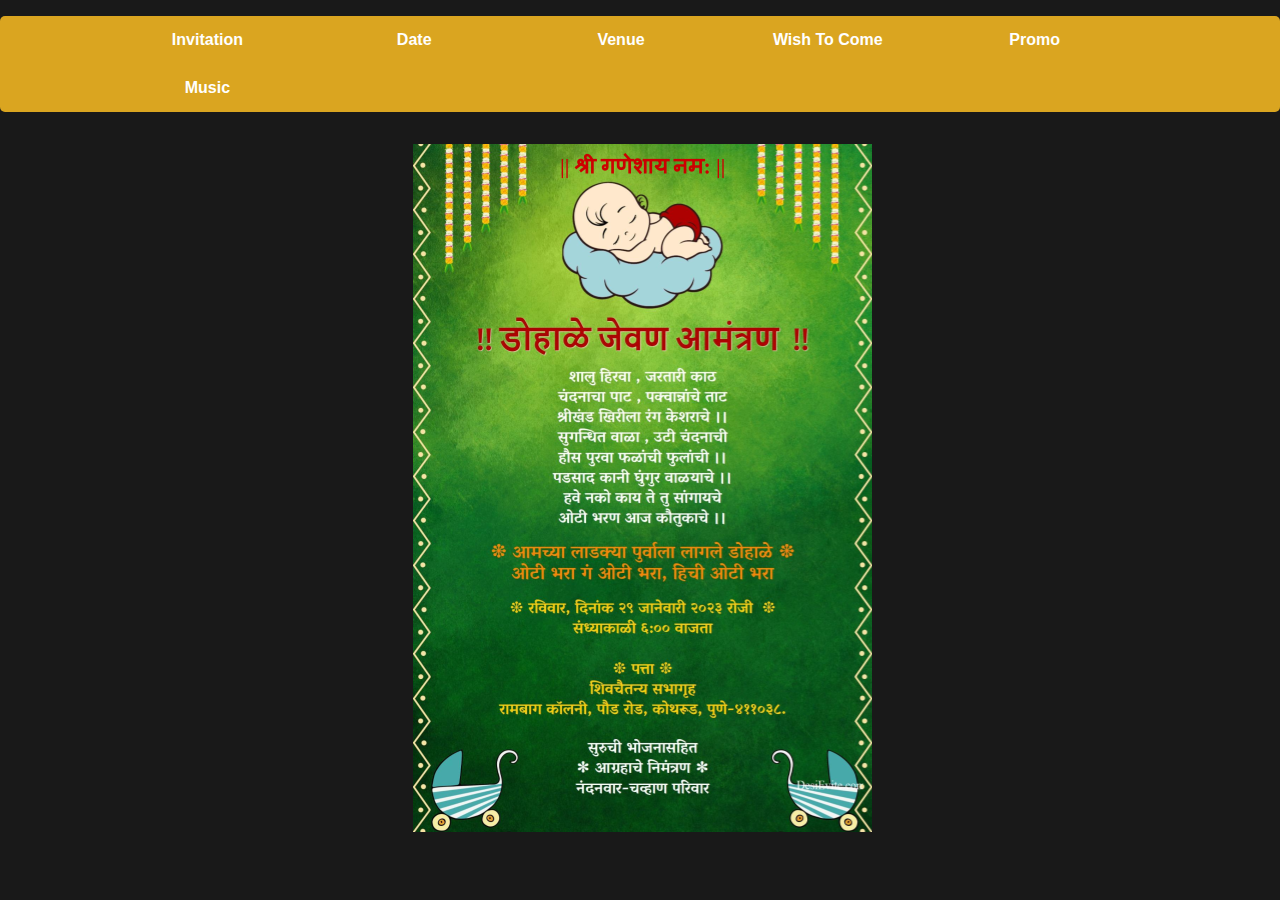
<file: index.html>
<!--
    NOTE: I'm aware this is not at all good implementation.
    HTML, CSS, Scripts are kept together, has tight coupling
    and inline css. Not only this but also you will find dozens of 
    caveats. This is not Production implementation.
    This work is meant to address personal problem on adhoc 
    need basis. Rather than going through nervousness I chose
    to enjoy this implementation keeping feelings at the center
    and not technicalities.
 -->
<!DOCTYPE html>
<html lang="en">

<head>
    <meta charset="UTF-8" />
    <title>Purva Dohale</title>
    <!-- <meta name="viewport" content="width=device-width, user-scalable=no, minimum-scale=1.0, maximum-scale=1.0">
    <meta name="apple-mobile-web-app-capable" content="yes">
    <meta name="apple-mobile-web-app-status-bar-style" content="black"> -->
    <meta name="viewport" content="width=device-width, initial-scale=1.0">
    <meta http-equiv="X-UA-Compatible" content="ie=edge">
    <style type="text/css">
        body {
            background: rgba(0, 0, 0, 0.9);
            padding: 0;
            margin: 0;
            overflow: scroll;
            text-align: center;
            color: white;
        }

        .navbar {
            background-color: goldenrod;
            border-radius: 5px;
            padding-left: 5%;
            padding-right: 5%;
        }

        .navbar ul {
            overflow: auto;
        }

        .navbar li {
            float: left;
            list-style: none;
            margin: 15px 20px;
            width: 15%;
            font-weight: bold;
            font-family: Verdana, Geneva, Tahoma, sans-serif;
            font-size: medium;
        }

        .navbar li a {
            text-decoration: none;
            color: white;
        }

        .navbar li a:hover {
            color: white;
            background-color: black;
            padding-top: 15px;
            padding-bottom: 15px;
            padding-left: 10px;
            padding-right: 10px;
            border-radius: 0px;
        }

        .addr {
            font-family: 'Courier New', Courier, monospace;
            font-size: large;
            font-weight: normal;
            color: yellow;
            margin-top: 10px;
            margin-bottom: 20px;
        }

        div.tym {
            margin-left: 35%;
            margin-right: 35%;
        }

        div.tym>h1 {
            font-family: 'Times New Roman', Times, serif;
            font-size: xx-large;
            font-weight: normal;
            color: hotpink;
        }

        div.tym>h2 {
            font-family: 'Times New Roman', Times, serif;
            font-size: x-large;
            font-weight: normal;
            color: hotpink;
        }

        div.tym>h3 {
            font-family: 'Times New Roman', Times, serif;
            font-size: large;
            font-weight: normal;
            color: hotpink;
        }

        #idImgInvite {
            width: 600;
            height: 800; 
        }

        #idMap {
            width: 600;
            height: 450; 
        }
        /* 
        Extra small devices (phones, 600px and down) 
        */
        @media only screen and (max-width: 600px) {
            .navbar {
                border-radius: 1px;
                padding-left: 1%;
                padding-right: 1%;
            }

            nav {
                flex-direction: column;
            }

            nav ul {
                flex-direction: column;
                overflow: scroll;
                /* padding-top: 0.5rem; */
            }

            nav li {
                /* padding: 0.5rem 0; */
                margin: 1px 2px;
                width: 5%;
            }

            .navbar li a:hover {
                padding-top: 2px;
                padding-bottom: 2px;
                padding-left: 1px;
                padding-right: 1px;
            }

            div.tym {
                margin: 5%;
            }
            
            #idImgInvite {
                width: 400;
                height: 600;
                margin-left: 100px;
            }

            #idMap {
                width: 400;
                height: 400; 
            }
        }
    </style>
    <style>
        li.cntr span {
            text-align: center;
            font-size: 60px;
            margin-left: 0px;
            margin-top: 10px;
            margin-right: 10px;
            margin-bottom: 10px;
        }

        .uom {
            text-align: center;
            font-size: 25px;
            margin: 0px;
        }

        li.cntr {
            display: inline-block;
        }

        li span {
            display: block;
        }

        ul.myClock {
            padding-inline-start: 10px;
            padding-inline-end: 10px;
        }

        /* 
        Extra small devices (phones, 600px and down) 
        */
        @media only screen and (max-width: 600px) {            
            li.cntr span {
                font-size: 36px;
                margin-left: 0px;
                margin-top: 2px;
                margin-right: 2px;
                margin-bottom: 2px;
            }

            .uom {
                font-size: 18px;
            }

            ul.myClock {
                padding-inline-start: 2px;
                padding-inline-end: 2px;
            }
        }
    </style>
</head>

<body>
    <header>
        <nav class="navbar">
            <ul>
                <li><a href="#inv" id="idInvite" onclick="handleClick(event)">Invitation</a></li>
                <li><a href="#dt" id="idDate" onclick="handleClick(event)">Date</a></li>
                <li><a href="#loc" id="idLoc" onclick="handleClick(event)">Venue</a></li>
                <li><a href="#reg" id="idRegister" onclick="handleClick(event)">Wish To Come</a></li>
                <li><a href="#pro" id="idPromo" onclick="handleClick(event)">Promo</a></li>
                <li><a id="idMusic" onclick="handleClick(event)">Music</a></li>
            </ul>
        </nav>
    </header>

    <div style="display: flex; justify-content: center; margin-top: 5px; margin-bottom: 10px;" class="myInvitation" hidden="true">
        <img id="idImgInvite" src="invitation.png" class="myInvitation" hidden="true">
    </div>

    <div id="idDateInfo" class="myClock tym" hidden="true"
        style="border: dashed; border-color: greenyellow;">
        <h2>Eagerly waiting to host you on</h2>
        <h1>Sunday, 29 Jan 2023</h1>
        <h3>Evening 06:00 Onwards</h3>
        <h3>Time left to the event</h3>
    </div>
    <div style="display: flex; justify-content: center;">
        <ul class="myClock" hidden="true"
            style="background-color: silver; border: solid; border-width: 5px; border-color: darkgray; opacity: 0.9;">
            <li class="cntr uom"><span id="d">1</span>Days</li>
            <li class="cntr uom"><span id="h">2</span>Hours</li>
            <li class="cntr uom"><span id="m">3</span>Mins</li>
            <li class="cntr uom"><span id="s">4</span>Secs</li>
        </ul>
    </div>

    <address class="myMap addr" hidden="true">
        Shiv Chaitanya Hall<br>
        Paud Road, Rambaug Colony<br>
        Kothrud, Pune<br>
        Maharashtra 411038<br>
        <br>
        Landmark: Near Cafe Durga<br>
        MIT Engg College Road<br>
        Behind Chaitanya Health Club
    </address>
    <iframe
        id="idMap"
        src="https://www.google.com/maps/embed?pb=!1m18!1m12!1m3!1d3783.3863435792764!2d73.81362527444584!3d18.5114354694547!2m3!1f0!2f0!3f0!3m2!1i1024!2i768!4f13.1!3m3!1m2!1s0x3bc2bf979759b25b%3A0x5fa9e65afd0992e0!2sShiv%20Chaitanya%20Hall!5e0!3m2!1sen!2sin!4v1673289578678!5m2!1sen!2sin"
        width="600" height="450" style="border:0;" allowfullscreen="" loading="lazy"
        referrerpolicy="no-referrer-when-downgrade" class="myMap" hidden="true">
        Loading…
    </iframe>

    <iframe
        src="https://docs.google.com/forms/d/e/1FAIpQLSfaBQa10WThM0I8V1jywhiATYNDktD6GOPAX41CLhCwWM0QjQ/viewform?embedded=true"
        width="640" height="550" frameborder="0" marginheight="0" marginwidth="0" class="myRegister" hidden="true">
        Loading…
    </iframe>

    <div>
        <div style="display: flex; justify-content: center;">
            <a id="idWatchPromo" class="myPromo addr" hidden="true" href="scene1/Canvas.html" target="_blank" onclick="handleClick(event)">WATCH PROMO</a>
        </div>
        <div>
            <iframe 
                src="carousel/carousel.html"
                width="640" height="550" frameborder="0" marginheight="0" marginwidth="0" class="myPromo" hidden="true">
            </iframe>
        </div>
    </div>

    <audio id="aud1" loop="true">
        <source src="aud1.mp3" type="audio/mpeg">
        Your browser does not support the audio element.
    </audio>
    <audio id="aud2" loop="true">
        <source src="aud2.mp3" type="audio/mpeg">
        Your browser does not support the audio element.
    </audio>
    <audio id="aud3" loop="true">
        <source src="aud3.mp3" type="audio/mpeg">
        Your browser does not support the audio element.
    </audio>
    <audio id="aud4" loop="true">
        <source src="aud4.mp3" type="audio/mpeg">
        Your browser does not support the audio element.
    </audio>
    <audio id="aud5" loop="true">
        <source src="aud5.mp3" type="audio/mpeg">
        Your browser does not support the audio element.
    </audio>

    <script>
        class AudioUtility {
            constructor(audioElemId) {
                this._audioElement = document.getElementById(audioElemId);
            }

            playAudio() {
                this._audioElement.play();
            }

            pauseAudio() {
                this._audioElement.pause();
            }
        }
        var aud1 = new AudioUtility("aud1");
        var aud2 = new AudioUtility("aud2");
        var aud3 = new AudioUtility("aud3");
        var aud4 = new AudioUtility("aud4");
        var aud5 = new AudioUtility("aud5");

        setTimeout(hideLoading, 3000);

        function hideLoading() {
            let loader = document.getElementById("loading");
            if (loader !== undefined && loader !== null) {
                loader.style.display = "none";
            }
        }

        var audContext;
        var isAudioOff = true;
        window.onload = function (e) {
            let current = window.location.hash;
            if(current == ''){
                current = '#inv';
                window.location.hash = current;
            }

            switch (current) {
                case "#loc":
                    hideByClass(false, "myMap");
                    break;

                case "#dt":
                    hideByClass(false, "myClock");
                    break;

                case "#reg":
                    hideByClass(false, "myRegister");
                    break;

                case "#inv":
                    hideByClass(false, "myInvitation");
                    break;
                    
                case "#pro":
                    hideByClass(false, "myPromo");
                    break;
            }

        }

        function handleClick(e) {
            let prev = window.location.hash;
            let next = e.target.hash;
            let audPrev;
            let aud;

                switch (prev) {
                    case "#loc":
                        hideByClass(true, "myMap");
                        break;
                        
                    case "#dt":
                        hideByClass(true, "myClock");
                        break;

                    case "#reg":
                        hideByClass(true, "myRegister");
                        break;

                    case "#inv":
                        hideByClass(true, "myInvitation");
                        break;
                        
                    case "#pro":
                        hideByClass(true, "myPromo");
                        break;
                }
                
                switch (next) {
                    case "#loc":
                        hideByClass(false, "myMap");
                        aud = aud3;
                        break;

                    case "#dt":
                        hideByClass(false, "myClock");
                        aud = aud2;
                        break;

                    case "#reg":
                        hideByClass(false, "myRegister");
                        aud = aud4;
                        break;

                    case "#inv":
                        hideByClass(false, "myInvitation");
                        aud = aud1;
                        break;
                    
                    case "#pro":
                        hideByClass(false, "myPromo");
                        aud = aud5;
                        break;
                }
            if(e.target.id == "idMusic"){
                isAudioOff = !isAudioOff;
            }
            else if(e.target.id == "idWatchPromo"){
                isAudioOff = true;
            }

            aud3.pauseAudio();
            aud2.pauseAudio();
            aud4.pauseAudio();
            aud1.pauseAudio();
            aud5.pauseAudio();

            if(isAudioOff){
                document.getElementById("idMusic").style.color = "green";
                if(e.target.id == "idMusic"){
                    switch (prev) {
                        case "#loc":
                            hideByClass(false, "myMap");
                            break;

                        case "#dt":
                            hideByClass(false, "myClock");
                            break;

                        case "#reg":
                            hideByClass(false, "myRegister");
                            break;

                        case "#inv":
                            hideByClass(false, "myInvitation");
                            break;
                        
                        case "#pro":
                            hideByClass(false, "myPromo");
                            break;
                    }
                }
            }
            else{
                if(e.target.id == "idMusic"){
                    switch (prev) {
                        case "#loc":
                            hideByClass(false, "myMap");
                            aud = aud3;
                            break;

                        case "#dt":
                            hideByClass(false, "myClock");
                            aud = aud2;
                            break;

                        case "#reg":
                            hideByClass(false, "myRegister");
                            aud = aud4;
                            break;

                        case "#inv":
                            hideByClass(false, "myInvitation");
                            aud = aud1;
                            break;
                        
                        case "#pro":
                            hideByClass(false, "myPromo");
                            aud = aud5;
                            break;
                    }
                }
                aud.playAudio();
                document.getElementById("idMusic").style.color = "red";
            }
        }

        function hideByClass(hide, cls) {
            let eList = document.getElementsByClassName(cls);
            for (var i = 0; i < eList.length; i++) {
                eList[i].hidden = hide;
            }
        }

    </script>

    <script>
        // Set the date we're counting down to
        var countDownDate = new Date("2023-01-29T18:00:00.000+05:30").getTime();

        // Update the count down every 1 second
        var x = setInterval(function () {
            // Get today's date and time
            var now = new Date().getTime();

            // Find the distance between now and the count down date
            var distance = countDownDate - now;

            // Time calculations for days, hours, minutes and seconds
            var days = Math.floor(distance / (1000 * 60 * 60 * 24));
            var hours = Math.floor((distance % (1000 * 60 * 60 * 24)) / (1000 * 60 * 60));
            var minutes = Math.floor((distance % (1000 * 60 * 60)) / (1000 * 60));
            var seconds = Math.floor((distance % (1000 * 60)) / 1000);

            // Output the result in an element with id=d,h,m,s        
            document.getElementById("d").innerText = days.toString().padStart(2, "0") + "  :";
            document.getElementById("h").innerText = hours.toString().padStart(2, "0") + "  :";
            document.getElementById("m").innerText = minutes.toString().padStart(2, "0") + "  :";
            document.getElementById("s").innerText = seconds.toString().padStart(2, "0");

            // If the count down is over, write some text 
            if (distance < 0) {
                clearInterval(x);
                document.getElementById("demo").innerHTML = "EXPIRED";
            }
        }, 1000);
    </script>

</body>

</html>
</file>
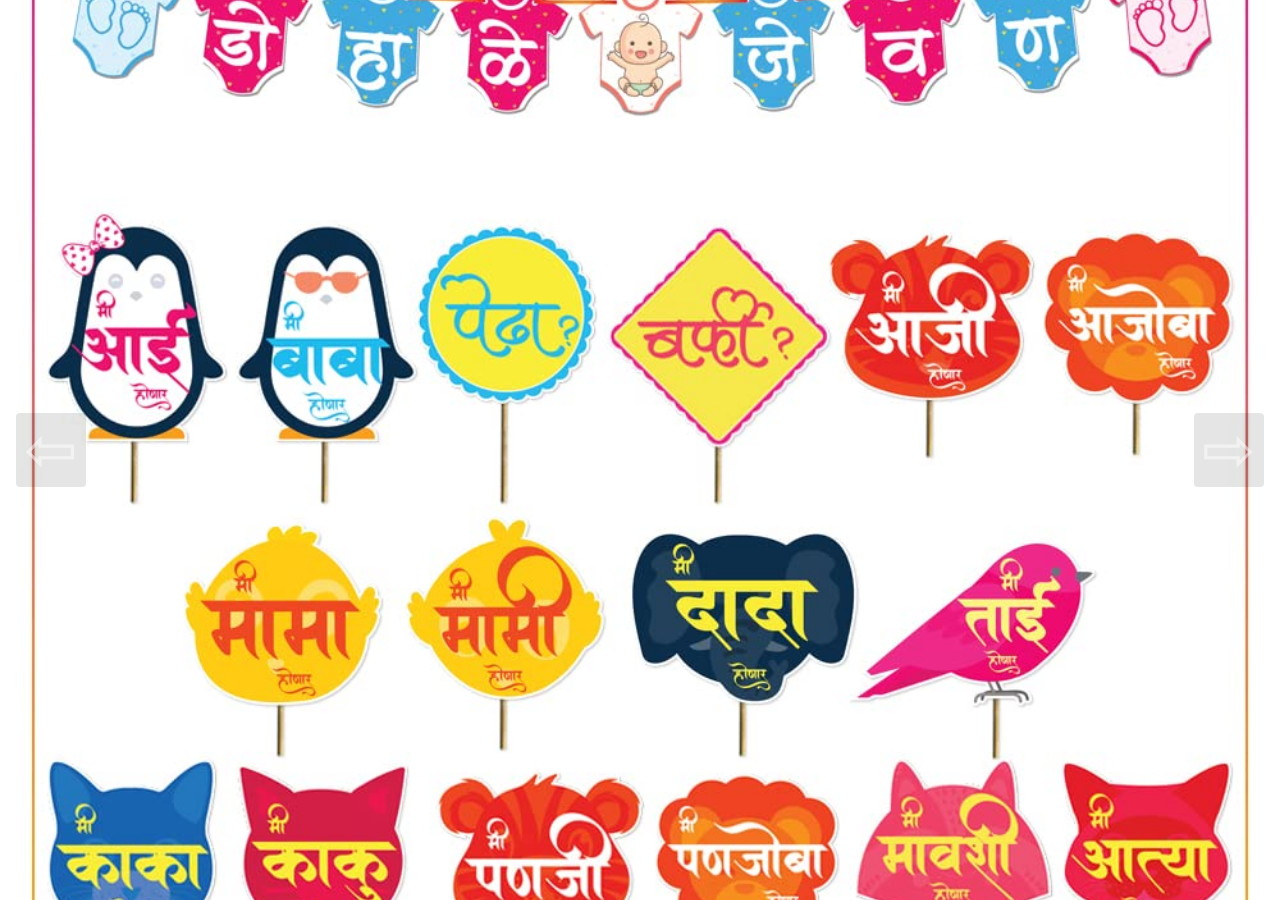
<file: carousel/carousel.html>
<!DOCTYPE html>
<html lang="en">
<head>
  <meta charset="UTF-8">
  <meta http-equiv="X-UA-Compatible" content="IE=edge">
  <meta name="viewport" content="width=device-width, initial-scale=1.0">
  <link rel="stylesheet" href="carousel-style.css">
  <script src="carousel-script.js" defer></script>
  <title>Promo Carousel</title>
</head>
<body>
  <section aria-label="Newest Photos">
    <div class="carousel" data-carousel>
      <button class="carousel-button prev" data-carousel-button="prev">&#8678;</button>
      <button class="carousel-button next" data-carousel-button="next">&#8680;</button>
      <ul data-slides>
        <li class="slide" data-active>
          <img src="car1.jpg" alt="Dohale Image #1">
        </li> 
        <li class="slide">
          <img src="car2.jpeg" alt="Dohale Image #2">
        </li>
        <li class="slide">
          <img src="car3.jpg" alt="Dohale Image #3">
        </li>
        <li class="slide">
          <img src="car4.jpg" alt="Dohale Image #4">
        </li>
        <li class="slide">
          <img src="car5.jpg" alt="Dohale Image #5">
        </li>
      </ul>
    </div>
  </section>
</body>
</html>
</file>
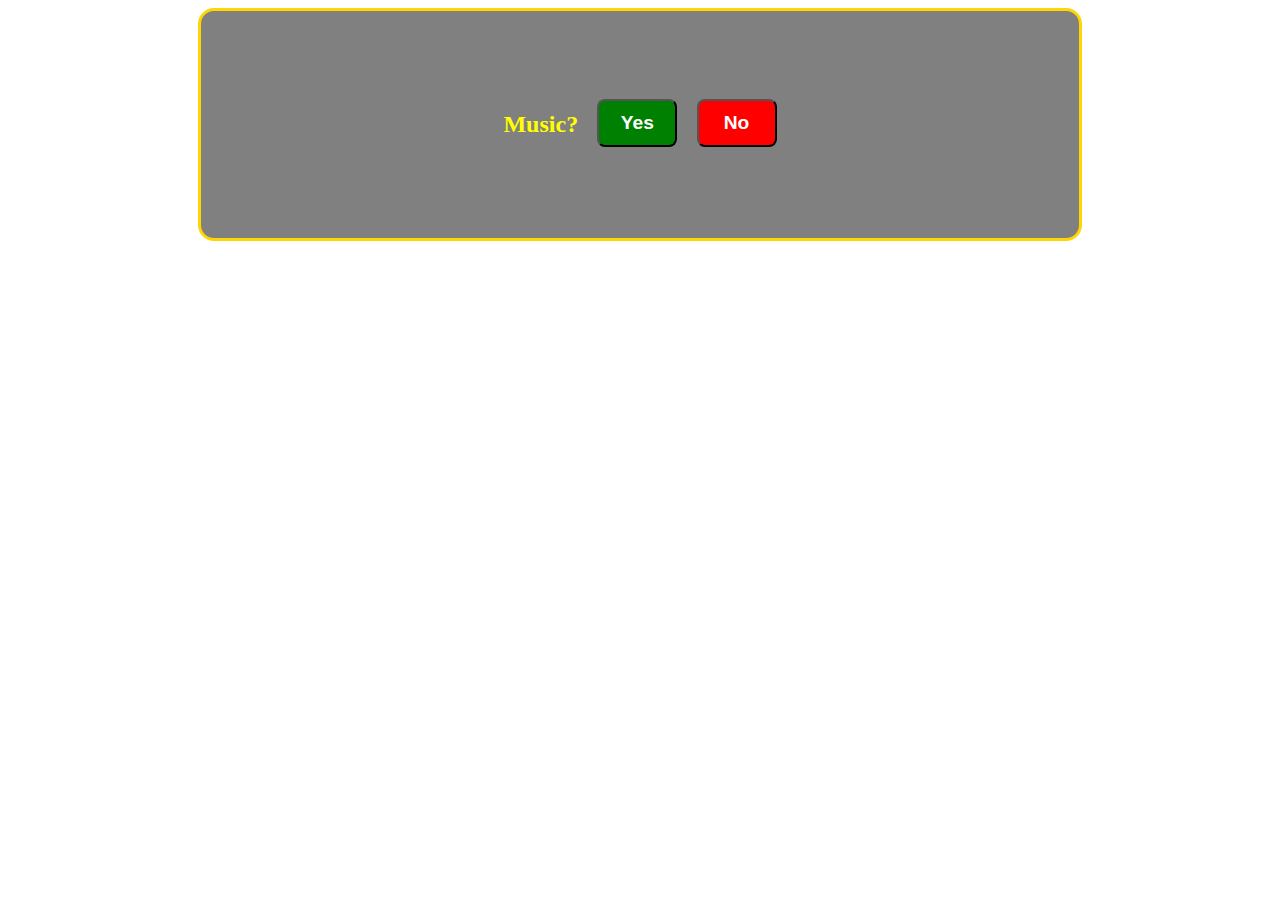
<file: scene1/Canvas.html>
﻿<!DOCTYPE html>
<html lang="en">
<!-- head -->
<head>
    <meta charset="UTF-8" />
    <meta name="viewport" content="width=device-width, initial-scale=1.0">
    <title>Purva Dohale J1</title>
</head>
<!-- body -->
<body>
    <style>
        .div-container {
            display: flex; 
            justify-content: center; 
            background-color: gray; 
            margin-left: 15%; 
            margin-right: 15%; 
            padding: 5rem; 
            border-radius: 1rem;
            border: 0.2rem gold solid;
        }
        .btn {
            margin-left: 1em; 
            font-size: larger; 
            font-weight: bolder; 
            border: 5px dark black; 
            border-radius: 0.5rem; 
            width: 5rem; 
            color: white; 
            height: 3rem;
            margin-top: 0.5rem;
            cursor: grab;
        }
        .btn-yes {
            background-color: green;
        }
        .btn-no {
            background-color: red;
        }
    </style>

    <div id="idMusicConfirm">
        <div class="div-container">
            <p><h2 style="color: yellow;">Music?</h2></p>
            <button onclick="playMusicAndStart()" class="btn btn-yes">Yes</button>
            <button onclick="startAnimation()" class="btn btn-no">No</button>
        </div>
    </div>
    <div style="display: flex; justify-content: center;" id="myContainer">
        <canvas id="AMC" width="800" height="600">
            Your Browser Does Not Support HTML5 Canvas Element
        </canvas>
    </div>

    <audio id="audS1" loop="true">
        <source src="../aud5.mp3" type="audio/mpeg">
        Your browser does not support the audio element.
    </audio>
    <audio id="audS2S3" loop="true">
        <source src="../aud6.mp3" type="audio/mpeg">
        Your browser does not support the audio element.
    </audio>

    <!-- script -->
    <script src="gl-matrix-min.js"></script>
    <script src="Sphere.js"></script>
    <script src="Mesh.js"></script>
    <script src="Canvas.js"></script>
</body>
</html>
</file>
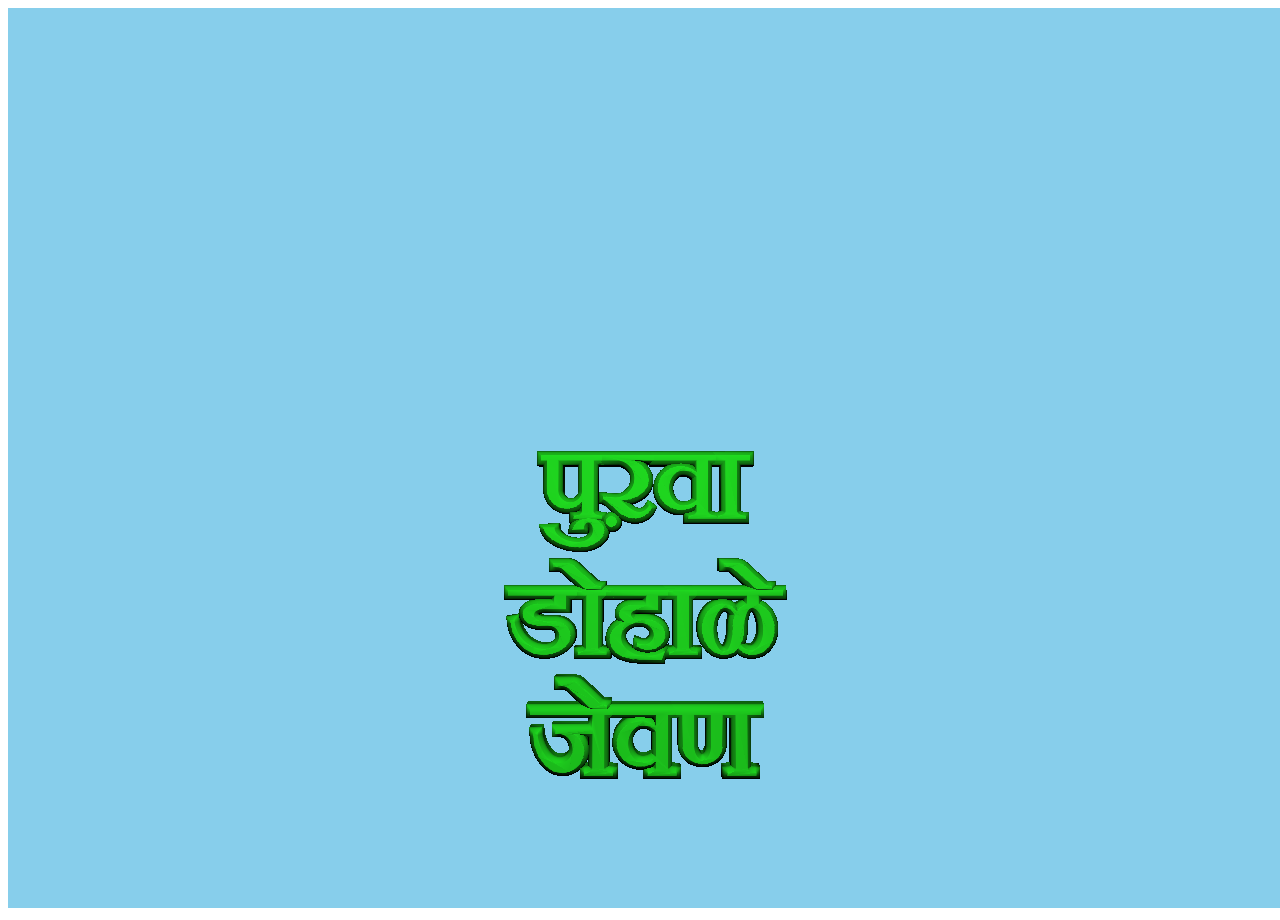
<file: scene3/index_font.html>
﻿<!--
    NOTE: I'm aware this is not at all good implementation.
    HTML, CSS, Scripts are kept together, has tight coupling
    and inline css. Not only this but also you will find dozens of 
    caveats. This is not Production implementation.
    This work is meant to address personal problem on adhoc 
    need basis. Rather than going through nervousness I chose
    to enjoy this implementation keeping feelings at the center
    and not technicalities.
 -->
<!DOCTYPE html>
<html lang="en">
<head>
  <meta charset="UTF-8">
  <title>Dohale Text</title>
</head>
<body>

<script src="three.min.js"></script>
<script>

  var scene = new THREE.Scene()
  var camera = new THREE.PerspectiveCamera(45, window.innerWidth/window.innerHeight,.1, 1000)
  var renderer = new THREE.WebGLRenderer()
  camera.position.x = 0
  camera.position.y = 10
  camera.position.z = 40

  renderer.setClearColor(0x87CEEB) //0xdddddd
  renderer.setSize(window.innerWidth, window.innerHeight)
  renderer.shadowMap.enabled = true
  renderer.shadowMapSoft = true

  //GEOMETRY
  var cubeGeo = new THREE.BoxGeometry(5,5,5)
  var cubeMat = new THREE.MeshLambertMaterial({color: 0x20DD20}) // This is the main font color
  var cube = new THREE.Mesh(cubeGeo, cubeMat)
  cube.castShadow = true;
  cube.position.y = 2.5;

  var planeGeo = new THREE.PlaneGeometry(100,100,100)
  var planeMat = new THREE.MeshLambertMaterial(0xffffff)
  var plane = new THREE.Mesh(planeGeo,planeMat)
  plane.rotation.x = -.5 * Math.PI
  plane.receiveShadow = true;

  var spotlight = new THREE.SpotLight(0xffffff) // This is the main spotlight color
  spotlight.castShadow = true
  spotlight.position.set(0,20,90) // This is the main spotlight position

  // scene.add(plane)
  scene.add(spotlight)
  // scene.add(cube)

  camera.lookAt(scene.position)
  document.body.appendChild(renderer.domElement)

  var increment = 0
  var render = function () {
    increment += 0.01
    requestAnimationFrame( render );

    spinCamera()
    renderer.render(scene, camera);
  };
  loadFont()
  render();
  setTimeout(quitPromo, 13700)

  function quitPromo() {
    window.parent.parent.document.getElementById("audS2S3").pause();
    // close our application's tab 
    window.close(); // may not work in Firefox but works in Safari and chrome
		window.location.replace("about:blank"); // removes history from session, so no navigation on back button
  }

  /*
  HELPERS
  ~~~~~~~~~~~~~~~~~~~*/

  //SETTINGS
  var text = "aems",
        height = 2,
        size = 10,
        curveSegments = 10,
        bevelThickness = 1,
        bevelSize = 0.53,
        bevelSegments = 10,
        bevelEnabled = true,
        font = undefined


  var rotation = 0
  var ascendingCube = true
  function spinCamera(){

    // Rotate vice versa
    if (ascendingCube)
    {
      rotation += 0.00850;
      if (rotation > 0.60)
      {
        ascendingCube = false;
      }
    }
    else
    {
      rotation -= 0.00850;
      if (rotation < -0.40)
      {
        ascendingCube = true;
      }
    }

    camera.position.y = 20 - Math.sin(rotation) * 80;
    camera.position.z = 50 + Math.cos(rotation) * 80;
    camera.lookAt(scene.position)
  }

  function loadFont() {
    var loader = new THREE.FontLoader();
    loader.load('Aparajita_Regular.js', function (res) {
      font = res;
      createText();
    });
  }

  function createText() {
    // 'पुर्वा'
    let theText1 = `पुऱवा`;
    let theText2 = `डोहाळे`;
    let theText3 = `जेवण`;

    textGeo = new THREE.TextGeometry( theText1, {
      font: font,
      size: size,
      height: height,
      curveSegments:curveSegments,
      weight: "normal",
      bevelThickness:bevelThickness,
      bevelSize:bevelSize,
      bevelSegments:bevelSegments,
      bevelEnabled:bevelEnabled
    });
    textGeo.computeBoundingBox();
    textGeo.computeVertexNormals();

    var text = new THREE.Mesh(textGeo, cubeMat)
    text.position.x = -textGeo.boundingBox.max.x/2;
    text.position.y = -7.0;
    text.castShadow = true;
    scene.add(text)

    textGeo = new THREE.TextGeometry( theText2, {
      font: font,
      size: size,
      height: height,
      curveSegments:curveSegments,
      weight: "normal",
      bevelThickness:bevelThickness,
      bevelSize:bevelSize,
      bevelSegments:bevelSegments,
      bevelEnabled:bevelEnabled
    });
    textGeo.computeBoundingBox();
    textGeo.computeVertexNormals();

    text = new THREE.Mesh(textGeo, cubeMat)
    text.position.x = -textGeo.boundingBox.max.x/2;
    text.position.y = text.position.y - 22.0;
    text.castShadow = true;
    scene.add(text)

    textGeo = new THREE.TextGeometry( theText3, {
      font: font,
      size: size,
      height: height,
      curveSegments:curveSegments,
      weight: "normal",
      bevelThickness:bevelThickness,
      bevelSize:bevelSize,
      bevelSegments:bevelSegments,
      bevelEnabled:bevelEnabled
    });
    textGeo.computeBoundingBox();
    textGeo.computeVertexNormals();

    text = new THREE.Mesh(textGeo, cubeMat)
    text.position.x = -textGeo.boundingBox.max.x/2;
    text.position.y = text.position.y - 35.0;
    text.castShadow = true;
    scene.add(text)
  }

</script>
</body>
</html>
</file>
<file: carousel/carousel-style.css>
*, *::before, *::after {
    box-sizing: border-box;
  }
  
  body {
    margin: 0;
  }
  
  .carousel {
    width: 100vw;
    height: 100vh;
    position: relative;
  }
  
  .carousel > ul {
    margin: 0;
    padding: 0;
    list-style: none;
  }
  
  .slide {
    position: absolute;
    inset: 0;
    opacity: 0;
    transition: 200ms opacity ease-in-out;
    transition-delay: 200ms;
  }
  
  .slide > img {
    display: block;
    width: 100%;
    height: 100%;
    object-fit: cover;
    object-position: center;
  }
  
  .slide[data-active] {
    opacity: 1;
    z-index: 1;
    transition-delay: 0ms;
  }
  
  .carousel-button {
    position: absolute;
    z-index: 2;
    background: none;
    border: none;
    font-size: 4rem;
    top: 50%;
    transform: translateY(-50%);
    color: rgba(255, 255, 255, .5);
    cursor: pointer;
    border-radius: .25rem;
    padding: 0 .5rem;
    background-color: rgba(0, 0, 0, .1);
  }
  
  .carousel-button:hover,
  .carousel-button:focus {
    color: white;
    background-color: rgba(0, 0, 0, .2);
  }
  
  .carousel-button:focus {
    outline: 1px solid black;
  }
  
  .carousel-button.prev {
    left: 1rem;
  }
  
  .carousel-button.next {
    right: 1rem;
  }
</file>
